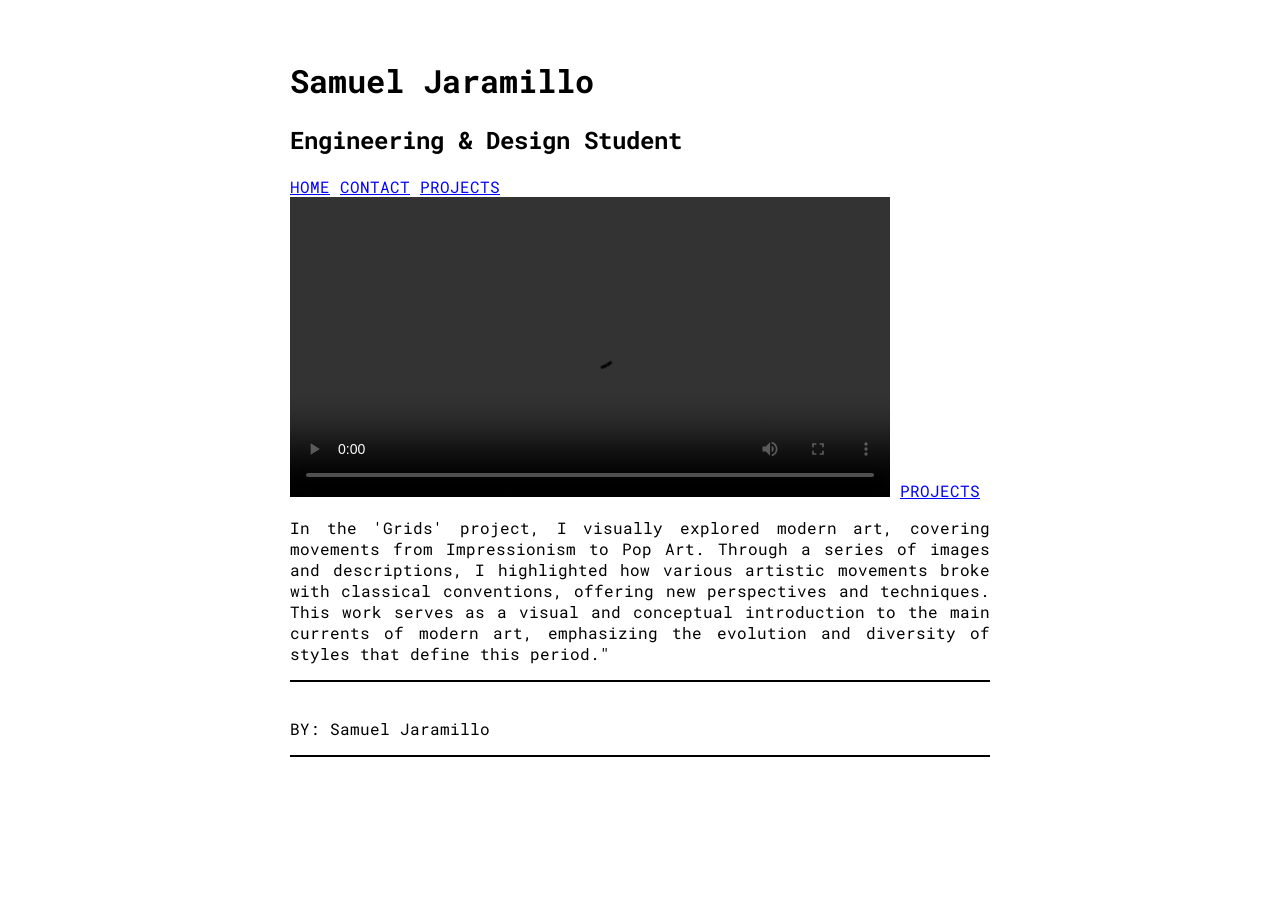
<file: museum.html>
<!DOCTYPE html>
<html lang="en">
<head>
    <meta charset="UTF-8">
    <meta name="viewport" content="width=device-width, initial-scale=1.0">
    <title>Document</title>
    <link rel="stylesheet" href="dis.css" />
</head>
<body>

    <main>
        <header>
            <h1>Samuel Jaramillo</h1>
            <h2> Engineering & Design Student </h2>
            <a href="index.html">HOME</a>
            <a href="second.html">CONTACT</a>
            <a href="therd.html">PROJECTS</a>
        </header>
        <video width="600" height="300" controls> 
            <source src="videos/video4.mp4" type="video/mp4">
            <p>Cant see the video</p>
        </video>

    
        <a href="https://reticulas-1.glitch.me/" target="_blank"> PROJECTS</a>
        <p>
            In the 'Grids' project, I visually explored modern art, 
            covering movements from Impressionism to Pop Art. 
            Through a series of images and descriptions, I 
            highlighted how various artistic movements broke with classical 
            conventions, offering new perspectives and techniques. 
            This work serves as a visual and conceptual introduction 
            to the main currents of modern art, emphasizing the evolution and 
            diversity of styles that define this period."
        </p>
    </main>

    <footer>
        <p>BY: Samuel Jaramillo</p>
    </footer>
    
</body>
</html>
</file>
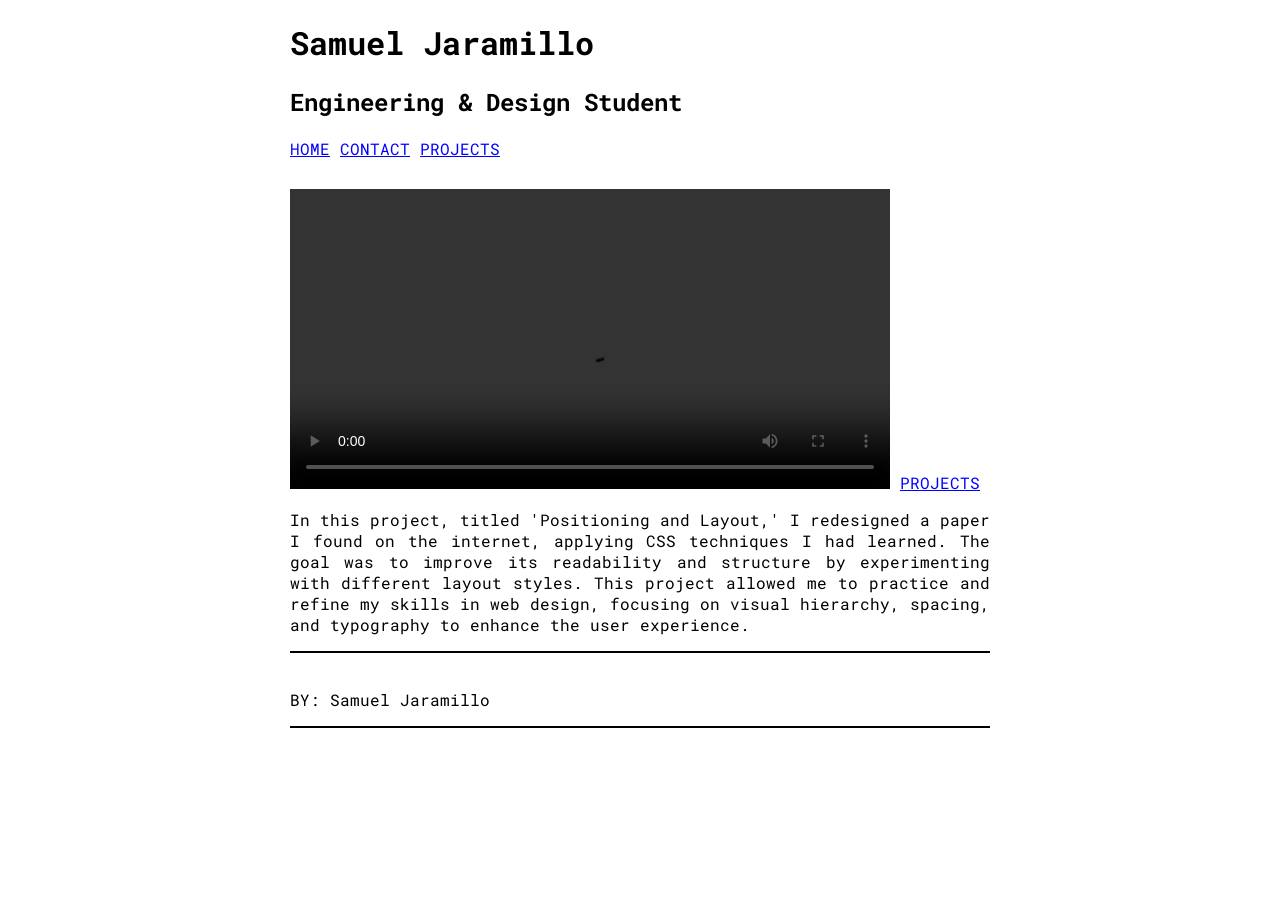
<file: paper.html>
<!DOCTYPE html>
<html lang="en">
<head>
    <meta charset="UTF-8">
    <meta name="viewport" content="width=device-width, initial-scale=1.0">
    <title>paper</title>
    <link rel="stylesheet" href="dis.css" />
</head>
<body>
    <header>
        <h1>Samuel Jaramillo</h1>
        <h2> Engineering & Design Student </h2>
        <a href="index.html">HOME</a>
        <a href="second.html">CONTACT</a>
        <a href="therd.html">PROJECTS</a>
    </header>
    <main>
        <video width="600" height="300" controls> 
            <source src="videos/video1.mp4" type="video/mp4">
            <p>Cant see the video</p>
        </video>

        <a href="https://posicion-y-diagramacion.glitch.me/" target="_blank"> PROJECTS</a>
        <p>
            In this project, titled 'Positioning and Layout,' I redesigned 
            a paper I found on the internet, applying CSS techniques I had learned. 
            The goal was to improve its readability and structure by experimenting 
            with different layout styles. This project allowed me to practice and 
            refine my skills in web design, focusing on visual hierarchy, spacing, 
            and typography to enhance the user experience.
        </p>
    </main>
    <footer>
        <p>BY: Samuel Jaramillo</p>
    </footer> 
</body>
</html>
</file>
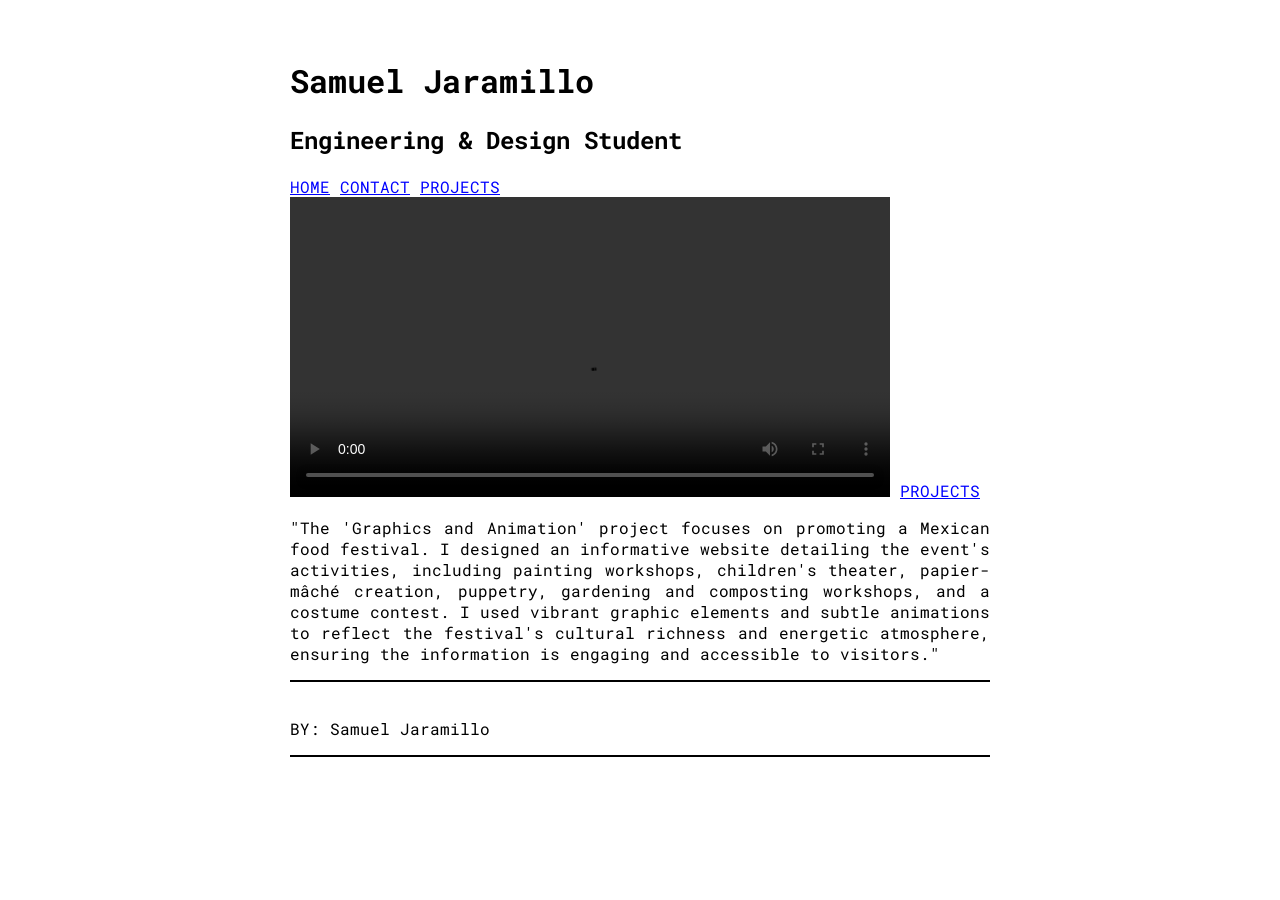
<file: rest.html>
<!DOCTYPE html>
<html lang="en">
<head>
    <meta charset="UTF-8">
    <meta name="viewport" content="width=device-width, initial-scale=1.0">
    <title>Document</title>
    <link rel="stylesheet" href="dis.css" />
</head>
<body>

    <main>
        <header>
            <h1>Samuel Jaramillo</h1>
            <h2> Engineering & Design Student </h2>
            <a href="index.html">HOME</a>
            <a href="second.html">CONTACT</a>
            <a href="therd.html">PROJECTS</a>
        </header>
        <video width="600" height="300" controls> 
            <source src="videos/video3.mp4" type="video/mp4">
            <p>Cant see the video</p>
        </video>
     

        <a href="https://graficos-y-animacion.glitch.me/" target="_blank"> PROJECTS</a>
        <p>
            "The 'Graphics and Animation' project focuses on promoting a Mexican food festival. 
            I designed an informative website detailing the event's activities, including 
            painting workshops, children's theater, papier-mâché creation, puppetry, 
            gardening and composting workshops, and a costume contest. I used vibrant 
            graphic elements and subtle animations to reflect the festival's cultural richness 
            and energetic atmosphere, ensuring the information is engaging and accessible to visitors."


        </p>
    </main>

    <footer>
        <p>BY: Samuel Jaramillo</p>
    </footer>
    
</body>
</html>
</file>
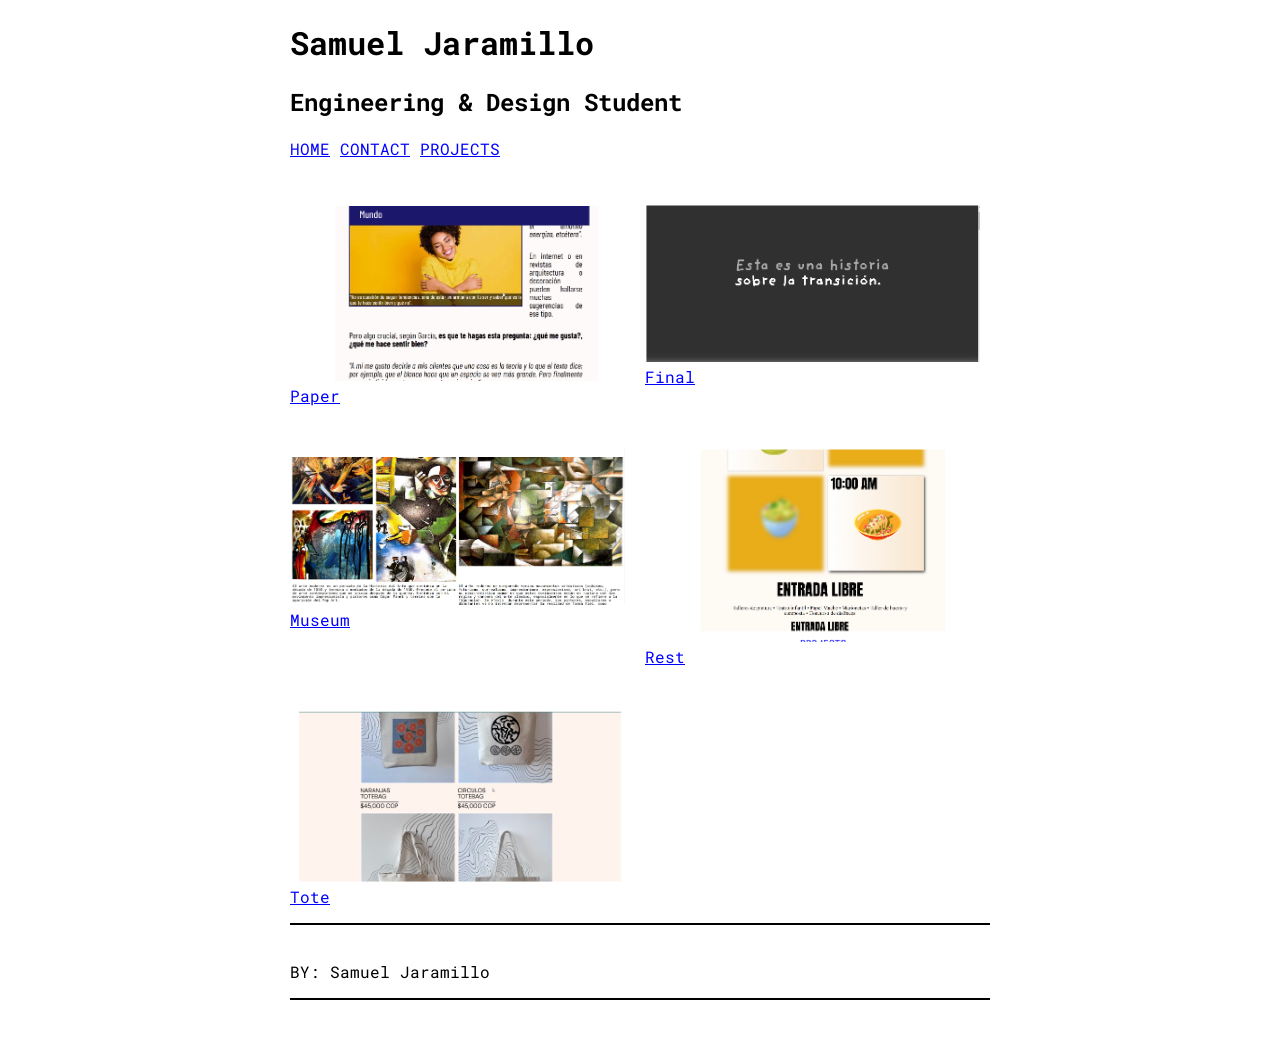
<file: therd.html>
<!DOCTYPE html>
<html lang="en">
<head>
    <meta charset="UTF-8">
    <meta name="viewport" content="width=device-width, initial-scale=1.0">
    <title>Document</title>
    <link rel="stylesheet" href="dis.css" />
    <link rel="stylesheet" href="animation.css" />
</head>
<body>
    <header>
        <h1>Samuel Jaramillo</h1>
        <h2> Engineering & Design Student </h2>
        <a href="index.html">HOME</a>
        <a href="second.html">CONTACT</a>
        <a href="therd.html">PROJECTS</a>
    </header>
    <main class="m">
    
    <a href="paper.html">
        <figure>
            <img src="fotos/paper.png"/>
            <figcaption>Paper</figcaption>
            
        </figure>
    </a>

    <a href="final.html">
        <figure>
            <img src="fotos/final.png"/>
            <figcaption>Final</figcaption>
        </figure>
    </a>
    <a href="museum.html">
        <figure>
            <img src="fotos/museum.png"/>
            <figcaption>Museum</figcaption>
        </figure>
    </a>
    <a href="rest.html">
        <figure>
            <img src="fotos/retaurant.png"/>
            <figcaption>Rest</figcaption>
        </figure>
    </a>
    <a href="tote.html">
        <figure>
            <img src="fotos/tote.png"/>
            <figcaption>Tote</figcaption>
        </figure>
    </a>
    
    </main>
    <footer>
        <p>BY: Samuel Jaramillo</p>
    </footer>
    
</body>
</html>
</file>
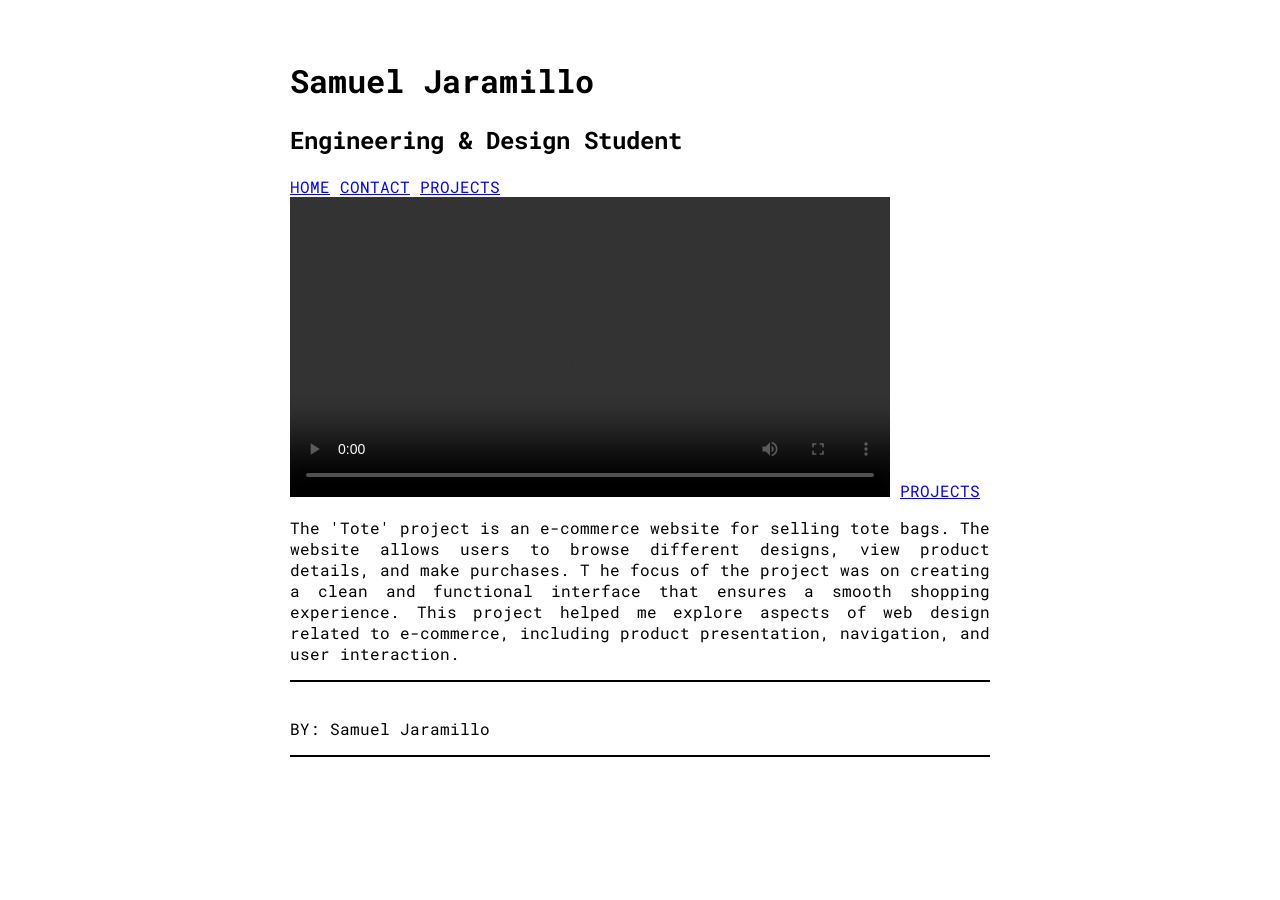
<file: tote.html>
<!DOCTYPE html>
<html lang="en">
<head>
    <meta charset="UTF-8">
    <meta name="viewport" content="width=device-width, initial-scale=1.0">
    <title>Document</title>
    <link rel="stylesheet" href="dis.css" />
</head>
<body>

    <main>
        <header>
            <h1>Samuel Jaramillo</h1>
            <h2> Engineering & Design Student </h2>
            <a href="index.html">HOME</a>
            <a href="second.html">CONTACT</a>
            <a href="therd.html">PROJECTS</a>
        </header>
        <video width="600" height="300" controls> 
            <source src="videos/video2.mp4" type="video/mp4">
            <p>Cant see the video</p>
        </video>

        <a href="https://tote-artist.glitch.me/" target="_blank"> PROJECTS</a>
        <p>
            The 'Tote' project is an e-commerce website for selling tote bags.
             The website allows users to browse different designs, view 
             product details, and make purchases. T
             he focus of the project was on creating a clean and functional 
             interface that ensures a smooth shopping experience. This project 
             helped me explore aspects of web design related to e-commerce, 
             including product presentation, navigation, and user interaction.
        </p>
    </main>

    <footer>
        <p>BY: Samuel Jaramillo</p>
    </footer>
    
</body>
</html>
</file>
<file: dis.css>
@import url('https://fonts.googleapis.com/css2?family=Amatic+SC:wght@400;700&family=Arsenal+SC:ital,wght@0,400;0,700;1,400;1,700&family=Cinzel:wght@400..900&family=Glory:ital,wght@0,100..800;1,100..800&family=League+Gothic&family=Macondo&family=Roboto+Mono:ital,wght@0,100..700;1,100..700&family=Space+Grotesk:wght@300..700&family=Ysabeau+SC:wght@1..1000&display=swap');

:root{
  --tipo: "Roboto Mono",serif;
}

*{
  font-family: var(--tipo);
  max-width: 700px;
  margin-left: auto;
  margin-right: auto;
  
}

body{
  text-align: justify;
  padding-bottom:50px;
}

img{
   max-width: 97%;
}
.image{
  display: grid;
  grid-template-columns: 1fr 1fr;
  gap: 20px;
}
.imga1{
  padding-left:20px;
}

a{
 color:blue;
}
main{
    padding-top: 30px;
}
footer{
    padding-top: 20px;
    border-top: 2px solid black;
    border-bottom: 2px solid black;
}

.m{
  display: grid;
  grid-template-columns: 1fr 1fr ;
  gap:10px
}

@media (max-width: 575px){
  .m{
    display: grid;
    grid-template-columns: 1fr ;
    gap:10px
  }
 }
</file>
<file: animation.css>
a:hover{
    animation-name: move;
    animation-duration: 2s;
}

@keyframes move {
    25%{
        transform:scale(1.2);
    }
   40%{
    transform: rotate(-20deg) scale(1.2);
   }
   50%{
    transform: rotate(20deg) scale(1.2);

   }
   60%{
    transform: rotate(-20deg) scale(1.2);
   }
   70%{
    transform: rotate(20deg) scale(1.2);
    
   }
   80%{
    transform: rotate(-20deg) scale(1.2);
   }
   90%{
    transform: rotate(20deg) scale(1.2);
    
   }
   100%{
    transform: scale(1);
   }
}
</file>
